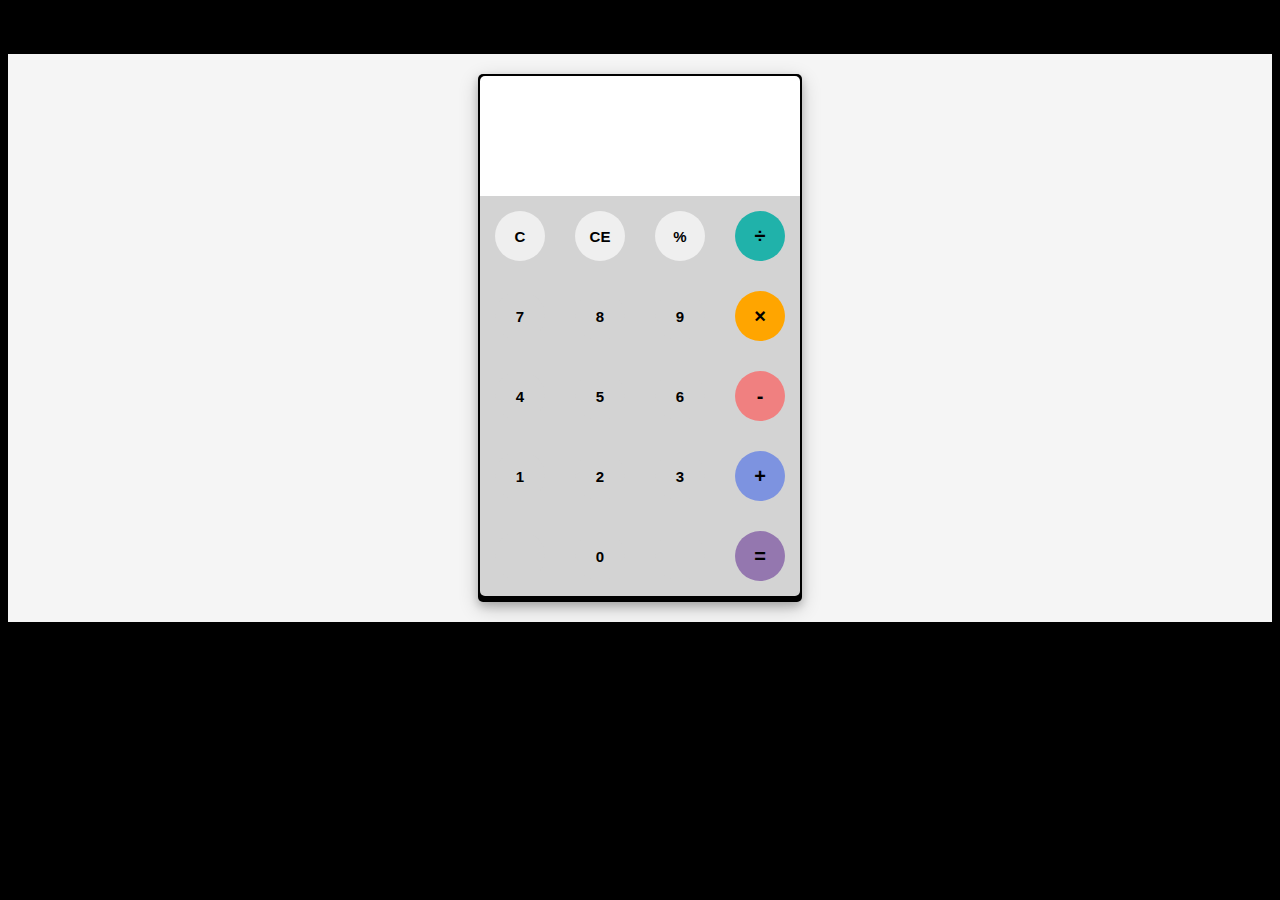
<file: index.html>
<!DOCTYPE html>
<html lang="en">
<head>
    <meta charset="UTF-8">
    <link rel="stylesheet" type="text/css" href="style.css">
    <link href="https://fonts.googleapis.com/css?family=Open+Sans:600,700" rel="stylesheet">
    <title>Calculator</title>
</head>

<body>
    <p id="demo">Calculator</p>
        <div id="container">
            <div id = "calculator">
                <div id="result">
                    <div id="history">
                        <p id ="history-value">

                        </p>
                    </div>
                    <div id="output">
                        <p id="output-value">

                        </p>
                    </div>

                </div>
                <div id="keyboard">
                    <button class="operator" id="clear">C</button>
                    <button class="operator" id="backspace">CE</button>
                    <button class="operator" id="%">%</button>
                    <button class="operator" id="/">&#247;</button>
                    <button class="number" id="7">7</button>
                    <button class="number" id="8">8</button>
                    <button class="number" id="9">9</button>
                    <button class="operator" id="*">&times;</button>
                    <button class="number" id="4">4</button>
                    <button class="number" id="5">5</button>
                    <button class="number" id="6">6</button>
                    <button class="operator" id="-">-</button>
                    <button class="number" id="1">1</button>
                    <button class="number" id="2">2</button>
                    <button class="number" id="3">3</button>
                    <button class="operator" id="+">+</button>
                    <button class="empty" id="empty"></button>
                    <button class="number" id="0">0</button>
                    <button class="empty" id="empty"></button>
                    <button class="operator" id="=">=</button>
                </div>

            </div>
        </div>
    <script src="script.js"></script>

</body>
</html>
</file>
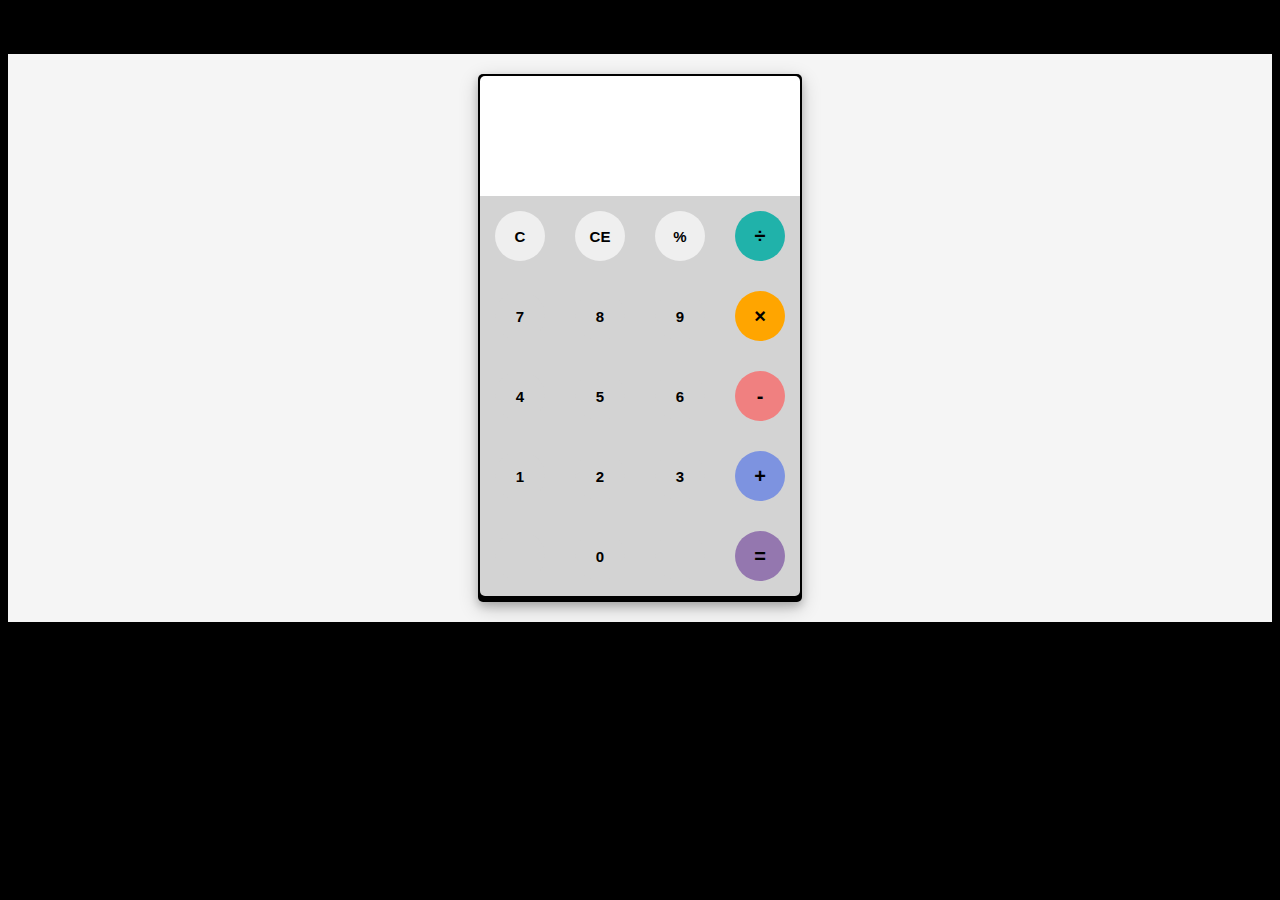
<file: home.html>
<!DOCTYPE html>
<html lang="en">
<head>
    <meta charset="UTF-8">
    <link rel="stylesheet" type="text/css" href="style.css">
    <link href="https://fonts.googleapis.com/css?family=Open+Sans:600,700" rel="stylesheet">
    <title>Calculator</title>
</head>

<body>
    <p id="demo">Calculator</p>
        <div id="container">
            <div id = "calculator">
                <div id="result">
                    <div id="history">
                        <p id ="history-value">

                        </p>
                    </div>
                    <div id="output">
                        <p id="output-value">

                        </p>
                    </div>

                </div>
                <div id="keyboard">
                    <button class="operator" id="clear">C</button>
                    <button class="operator" id="backspace">CE</button>
                    <button class="operator" id="%">%</button>
                    <button class="operator" id="/">&#247;</button>
                    <button class="number" id="7">7</button>
                    <button class="number" id="8">8</button>
                    <button class="number" id="9">9</button>
                    <button class="operator" id="*">&times;</button>
                    <button class="number" id="4">4</button>
                    <button class="number" id="5">5</button>
                    <button class="number" id="6">6</button>
                    <button class="operator" id="-">-</button>
                    <button class="number" id="1">1</button>
                    <button class="number" id="2">2</button>
                    <button class="number" id="3">3</button>
                    <button class="operator" id="+">+</button>
                    <button class="empty" id="empty"></button>
                    <button class="number" id="0">0</button>
                    <button class="empty" id="empty"></button>
                    <button class="operator" id="=">=</button>
                </div>

            </div>
        </div>
    <script src="script.js"></script>

</body>
</html>
</file>
<file: style.css>
body{
    font-family: 'Open Sans',sans-serif;
    background-color: black;
}
#container{
    width: auto;
    height: auto;
    padding: 20px;
    background-color: whitesmoke;
    margin: 0 auto;
    position: relative;
}
#calculator{
    width: 320px;
    height: 524px;
    background-color: black;
    margin: 0 auto;
    padding: 2px 2px 2px 2px;
    border-radius: 5px;
    box-shadow: 0 4px 8px 0 rgba(0,0,0,0.2), 0 6px 20px 0 rgba(0,0,0,0.2);
}
#result{
    height: 120px;
    background-color: white;
    border-radius: 5px 5px 0 0;
}
#history{
    text-align: right;
    height: 20px;
    margin: 0 20px;
    padding-top: 20px;
    font-size: 15px;
    color: #919191;
}
#output{
    text-align: right;
    height: 60px;
    margin: 10px 20px;
}
.empty,.number,.operator{
    width: 50px;
    height: 50px;
    margin: 15px;
    float: left;
    border-radius: 50px;
    font-size: 15px;
    border-width: 0;
    font-weight: bold;
}
.empty,.number{
    background-color: lightgray;
}
.number,.operator{
    cursor: pointer;
}
.number:active{
    font-size: 13px;
    background-color: darkgrey;
}
.operator:active{
    font-size: 13px;
    background-color: white;
}
.number:focus,.operator:focus,.empty:focus{
    outline: 0px;
}
button:nth-child(4){
    font-size: 20px;
    background-color: #20b2aa;
}
button:nth-child(8){
    font-size: 20px;
    background-color: #ffa500;
}
button:nth-child(12){
    font-size: 20px;
    background-color: #f08080;
}
button:nth-child(16){
    font-size: 20px;
    background-color: #7d93e0;
}
button:nth-child(20){
    font-size: 20px;
    background-color: #9477af;
}
#keyboard{
    height: 400px;
    background-color: lightgrey;
    border-radius: 0 0 5px 5px;

}
</file>
